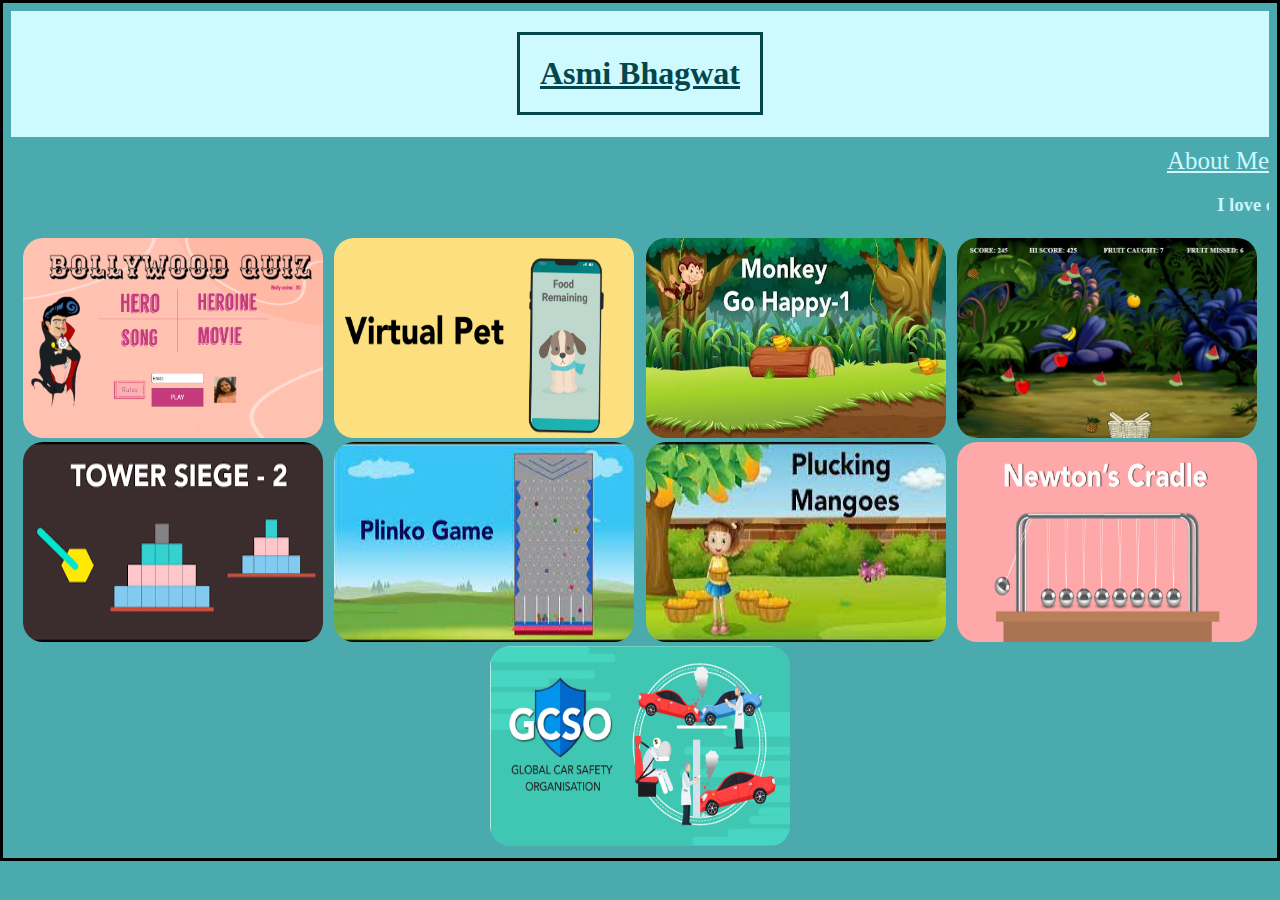
<file: index.html>
<!DOCTYPE html>
<html>
  <head>
    <link rel="stylesheet" type="text/css" href="style.css" />
  </head>

  <body>
    <div class="header">
      <h1><u>Asmi Bhagwat</u></h1>
    </div>

    <div class="menu">
      <a href="portfolio.html">About Me </a>
    </div>

    <marquee>
      <h3>
        I love creating games and these are a few of my projects using
        Javascript language
      </h3>
    </marquee>

    <div class="grid">
      <div class="subgrid">
        <a href="https://asmib0308.github.io/Challenging-Bollywood-Quiz/">
          <img src="images/gamepic1.png" width="300" height="200" /> 
        </a>        
        <p>Challenging Bollywood Quiz</p>
      </div>

      <div class="subgrid">
        <a href=" https://asmib0308.github.io/Speedo-virtual-pet/"> 
        <img src="images/gamepic2.jpg" width="300" height="200" />
        </a>
        <p>Virtual pet</p>
      </div>

      <div class="subgrid">
        <a href="https://asmib0308.github.io/MONKEY-GO-HAPPY/"> </a>
        <img src="images/gamepic3.jpg" width="300" height="200" />
        </a>
        <p>Monkey go Happy</p>
      </div>

      <div class="subgrid">
        <a href="https://asmib0308.github.io/Fruit-Catcher-2/"> </a>
        <img src="images/gamepic4.jpg" width="300" height="200" />
      </a>
        <p>Fruit Catcher</p>
      </div>

      <div class="subgrid">
        <a href="https://asmib0308.github.io/tower-seige-3/"> </a>
        <img src="images/gamepic5.png" width="300" height="200" />
        <p>Tower Seige</p>
      </div>

      <div class="subgrid">
        <a href="https://asmib0308.github.io/Plinkos-with-Score/"> </a>
        <img src="images/gamepic6.jpg" width="300" height="200" />
        <p>Plinko</p>
      </div>

      <div class="subgrid">
        <a href="https://asmib0308.github.io/pluck-the-mangoes/"> </a>
        <img src="images/gamepic7.jpg" width="300" height="200" />
        <p>Pluck the Mangoes</p>
      </div>
     
      <div class="subgrid">
        <a href="https://asmib0308.github.io/Newton-s-Cradle/"> </a>
        <img src="images/gamepic8.jpg" width="300" height="200" />
        <p>Newton's Cradle</p>
      </div>

      <div class="subgrid">
        <a href="https://asmib0308.github.io/GCSO/"> </a>
        <img src="images/gamepic9.jpg" width="300" height="200" />
        <p>GSCO</p>
      </div>
     
    </div>
  </body>
</html>
</file>
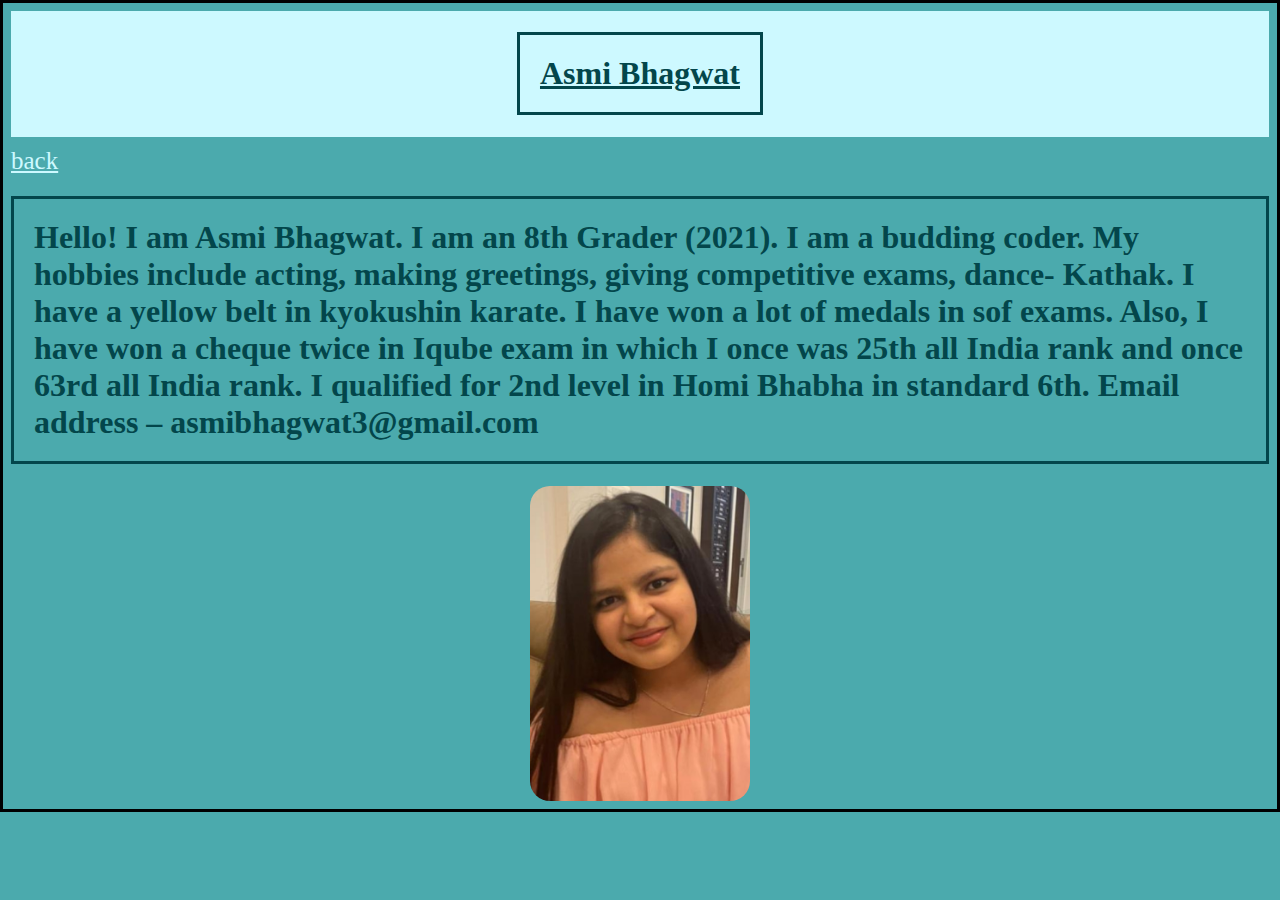
<file: portfolio.html>
<!DOCTYPE html>
<html>

<head>
  <link rel = "stylesheet" type = "text/css" href="style.css"/>
</head>

<body>
    <div class = "header">
    <h1><u>Asmi Bhagwat</u></h1>
    </div>
    <div class="back">
        <a href="index.html">back </a>
      </div>
    <h1> Hello! I am Asmi Bhagwat. I am an 8th Grader (2021). I am a budding coder. My hobbies include acting, making greetings, giving competitive exams, dance- Kathak. I have a yellow belt in kyokushin karate. I have won a lot of medals in sof exams. Also, I have won a cheque twice in Iqube exam in which I once was 25th all India rank and once 63rd all India rank. I qualified for 2nd level in Homi Bhabha in standard 6th.
        Email address – asmibhagwat3@gmail.com
    </h1>
    <div class ="me">
        <img src="images/Asmi.jpg" width="220" height="315" />
    </div>   
</body>

</html>
</file>
<file: style.css>
html{
    border: solid;
}
.header{
    background-color: rgb(205, 249, 255);
    display:flex;
    justify-content: center;
}
.menu{
    font-size:25px;
    display: flex;
    justify-content: flex-end;
    margin-top: 10px;
}
.grid{
    
    display : flex;
    flex-wrap: wrap;
    justify-content: space-evenly;
}
.subgrid{
    padding: 20;
    position:relative;

    
}
.subgrid p{
    background-color: rgb(205, 249, 255);
    opacity:0;    
    position: absolute;
    top:50%;
    left:50%;    
    transform:translate(-50%,-90%);
}
.subgrid:hover p{
    opacity:1;
}
img{
    border-radius : 20px;
}
p{
    font-size: 20px;
    text-align: center;
    font-family: Abadi;
    font-style: italic;
 
}
body{
    background-color: rgb(75, 170, 173);
}
h1{
    color:rgb(3, 70, 75);
    border: solid;
    padding: 20px;
}
h3{
    color: rgb(205, 249, 255);
}
a:link{
    color: rgb(205, 249, 255);
}
a:visited{
    color:rgb(3, 70, 75);
}

.me{
    display: flex;
    justify-content: center;
}
.back{
    font-size:25px;
    display: flex;
    justify-content:flex-start;
    margin-top: 10px;
}
.back a{
    color: rgb(205, 249, 255);
}
</file>
